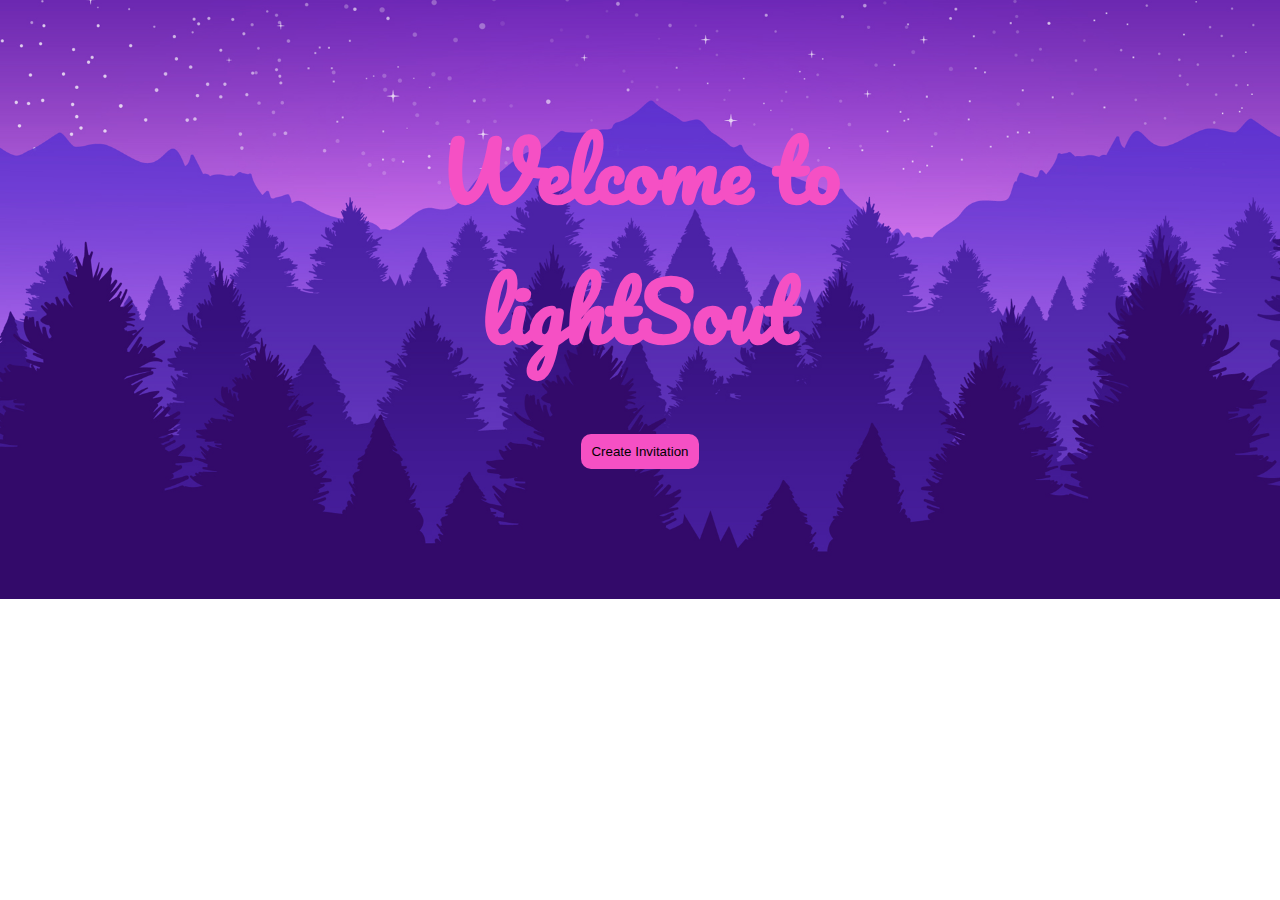
<file: index.html>
<!DOCTYPE html>
<html lang="en">
<head>
    <meta charset="UTF-8">
    <meta name="viewport" content="width=device-width, initial-scale=1.0">
    <title>Add Text to Image</title>
    <link rel="stylesheet" href="indexStyles.css">
    <meta charset="UTF-8">
    <meta name="viewport" content="width=device-width, initial-scale=1.0">
    <title>Document</title>
    <link rel="preconnect" href="https://fonts.googleapis.com">
<link rel="preconnect" href="https://fonts.gstatic.com" crossorigin>
<link href="https://fonts.googleapis.com/css2?family=Italianno&family=Pacifico&display=swap" rel="stylesheet">
</head>
<body>
    <h1>Welcome to <br>lightSout</h1>
    <button onclick="createInvitation()" id="createButton" >Create Invitation</button>

    <script src="script.js">
        </script>
</body>
</html>
</file>
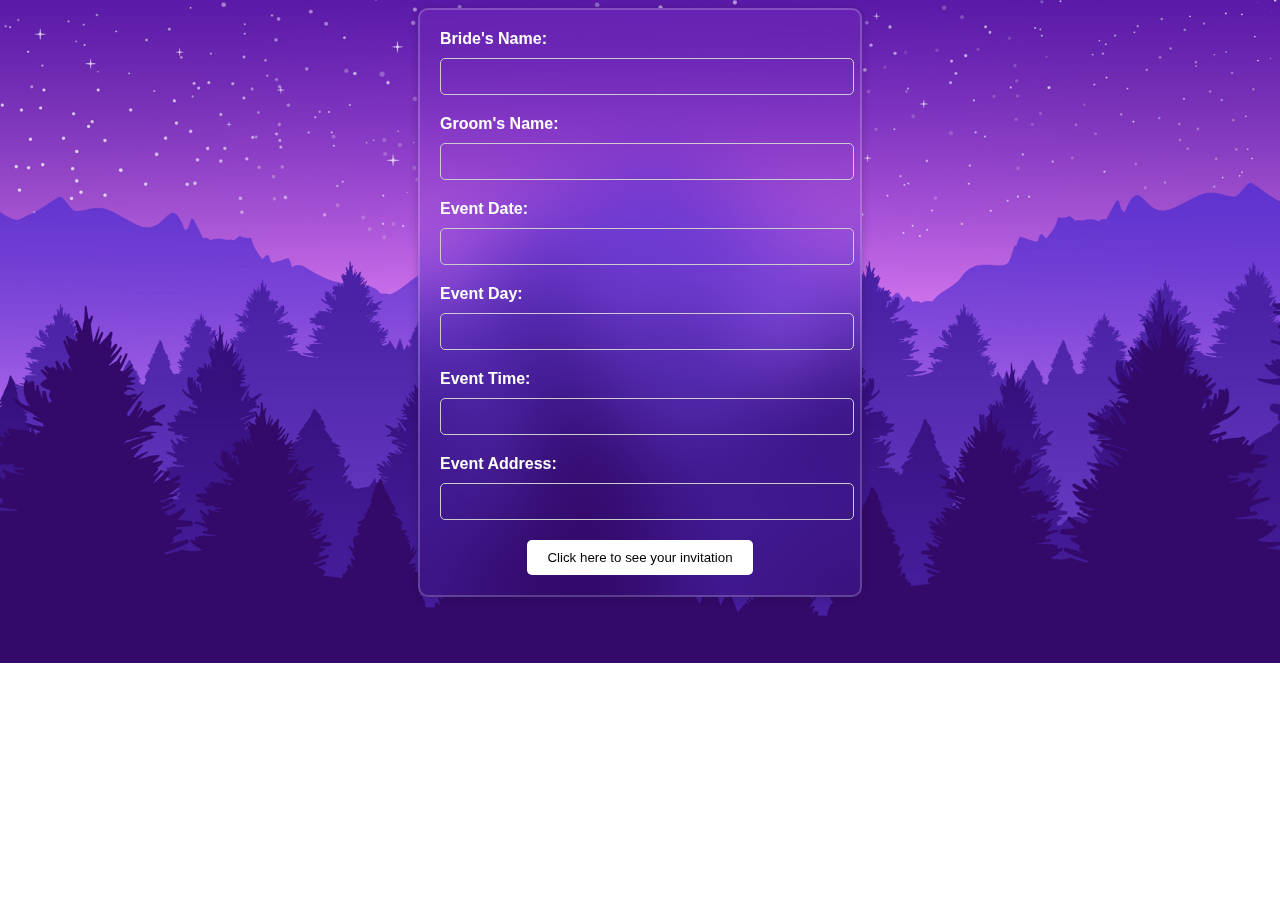
<file: hello.html>
<!DOCTYPE html>
<html lang="en">
<head>
    <meta charset="UTF-8">
    <meta name="viewport" content="width=device-width, initial-scale=1.0">
    <title>Add Text to Image</title>
    <link rel="stylesheet" href="styles.css">
    <link rel="preconnect" href="https://fonts.googleapis.com">
<link rel="preconnect" href="https://fonts.gstatic.com" crossorigin>
<link href="https://fonts.googleapis.com/css2?family=Italianno&display=swap" rel="stylesheet">
</head>
<body>
    <div class="user-input">
        <label for="bride-name">Bride's Name:</label>
        <input type="text" id="bride-name" required>
        <br>
        <label for="groom-name">Groom's Name:</label>
        <input type="text" id="groom-name" required>
        <br>
        <label for="event-date">Event Date:</label>
        <input type="text" id="event-date" required>
        <br>
        <label for="event-day">Event Day:</label>
        <input type="text" id="event-day" required>
        <br>
        <label for="event-time">Event Time:</label>
        <input type="text" id="event-time" required>
        <br>
        <label for="event-address">Event Address:</label>
        <input type="text" id="event-address" required>
        <br>
        <button onclick="updateInvitation()" id="updateButton">Click here to see your invitation</button>
    </div>
    <script src="script.js">  
    </script>
</body>
</html>
</file>
<file: indexStyles.css>
h1
{
    font-size: 80px;
    font-family: 'Pacifico', cursive;
    color:#f550c4;
    text-align: center;
    margin-top:100px;
}

#createButton
{
    display: flex;
    justify-content: center;
    margin: auto;
    padding:10px;
    border-radius: 10px;
    border: none;
    background-color: #f550c4;
}

body
{
 background: url('img.jpg') no-repeat;
    background-size: cover;
    background-position: center;
}
#createButton:hover {
    background-color: #9D44C0;
}
</file>
<file: styles.css>
.user-input {
    font-family: Arial, sans-serif;
    max-width: 400px;
    margin: 0 auto;
    padding: 20px;
    border-radius: 10px;
    box-shadow: 0 0 10px rgba(0, 0, 0, 0.2);
    background-color: lightblue;
    background: transparent;
    border :2px solid rgba(255,255,255,.2);
    backdrop-filter: blur(40px);
}

label {
    display: block;
    margin-bottom: 10px;
    font-weight: bold;
}

input[type="text"] {
    width: 98%;
    padding: 10px;
    margin-bottom: 20px;
    border: 1px solid #ccc;
    border-radius: 5px;
}

button#updateButton {
    background-color: white;
    color: black;
    border: none;
    padding: 10px 20px;
    border-radius: 5px;
    cursor: pointer;
    display: flex;  
    justify-content: center;
    margin: auto;
}

button#updateButton:hover {
    background-color: #0056b3;
}
body
{
 background: url('img.jpg') no-repeat;
    background-size: cover;
    background-position: center;
    color:white;
}
input
{
    background-color: transparent;
    color:white;
    width: 98%;
    outline: none;
}
</file>
